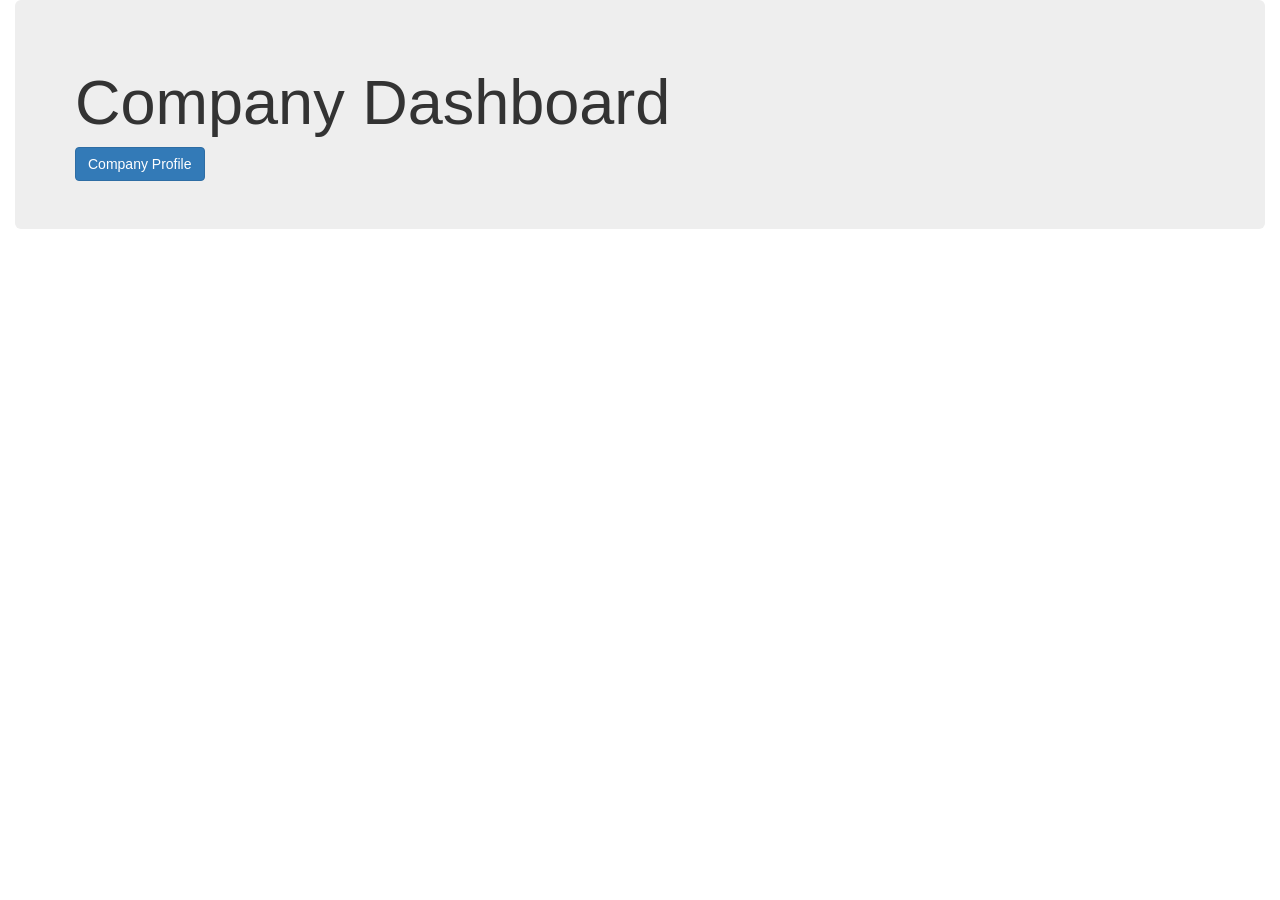
<file: Capstone Project/mysite/company/templates/company_dashboard.html>
<!DOCTYPE html>
<html lang="en" dir="ltr">
  <head>
    <meta charset="utf-8">
    <title>Company</title>
    <link rel="stylesheet" href="https://maxcdn.bootstrapcdn.com/bootstrap/3.3.7/css/bootstrap.min.css">
  </head>
  <body>
    <div class="container-fluid">
      <div class="jumbotron">
        <h1>Company Dashboard</h1>
        <a href="{% url "company:company_profile_form" %}"> <button type="button" name="button" class="btn btn-primary">Company Profile</button> </a>
      </div>
    </div>
  </body>
</html>
</file>
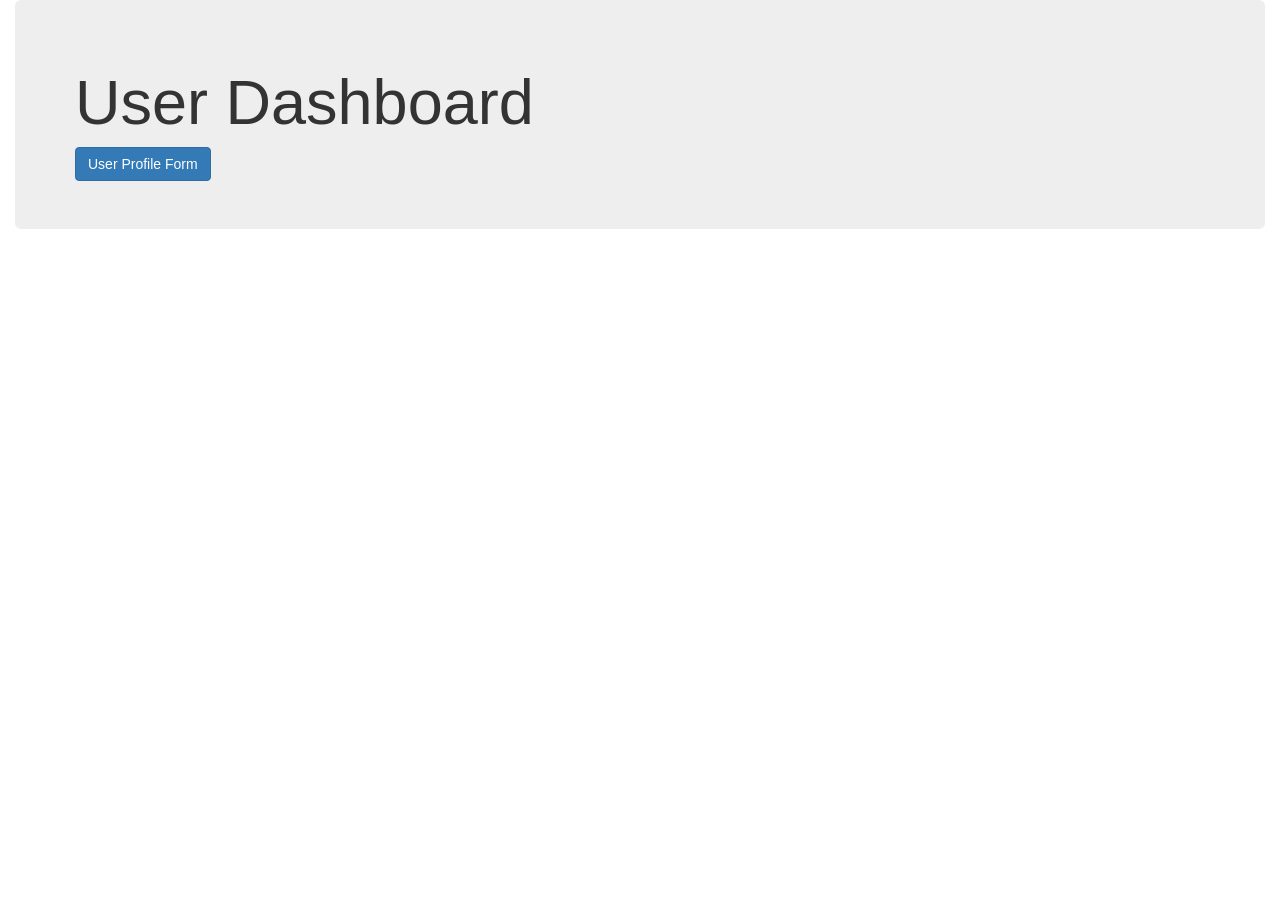
<file: Capstone Project/mysite/job_seeker/templates/user_dashboard.html>
<!DOCTYPE html>
<html lang="en" dir="ltr">
  <head>
    <meta charset="utf-8">
    <title>User Dashboard</title>
    <link rel="stylesheet" href="https://maxcdn.bootstrapcdn.com/bootstrap/3.3.7/css/bootstrap.min.css">
  </head>
  <body>
    <div class="container-fluid">
      <div class="jumbotron">
        <h1>User Dashboard</h1>
        <a href="{% url "job_seeker:user_profile_form" %}"> <button type="button" class="btn btn-primary" name="button">User Profile Form</button> </a>
      </div>
    </div>
  </body>
</html>
</file>
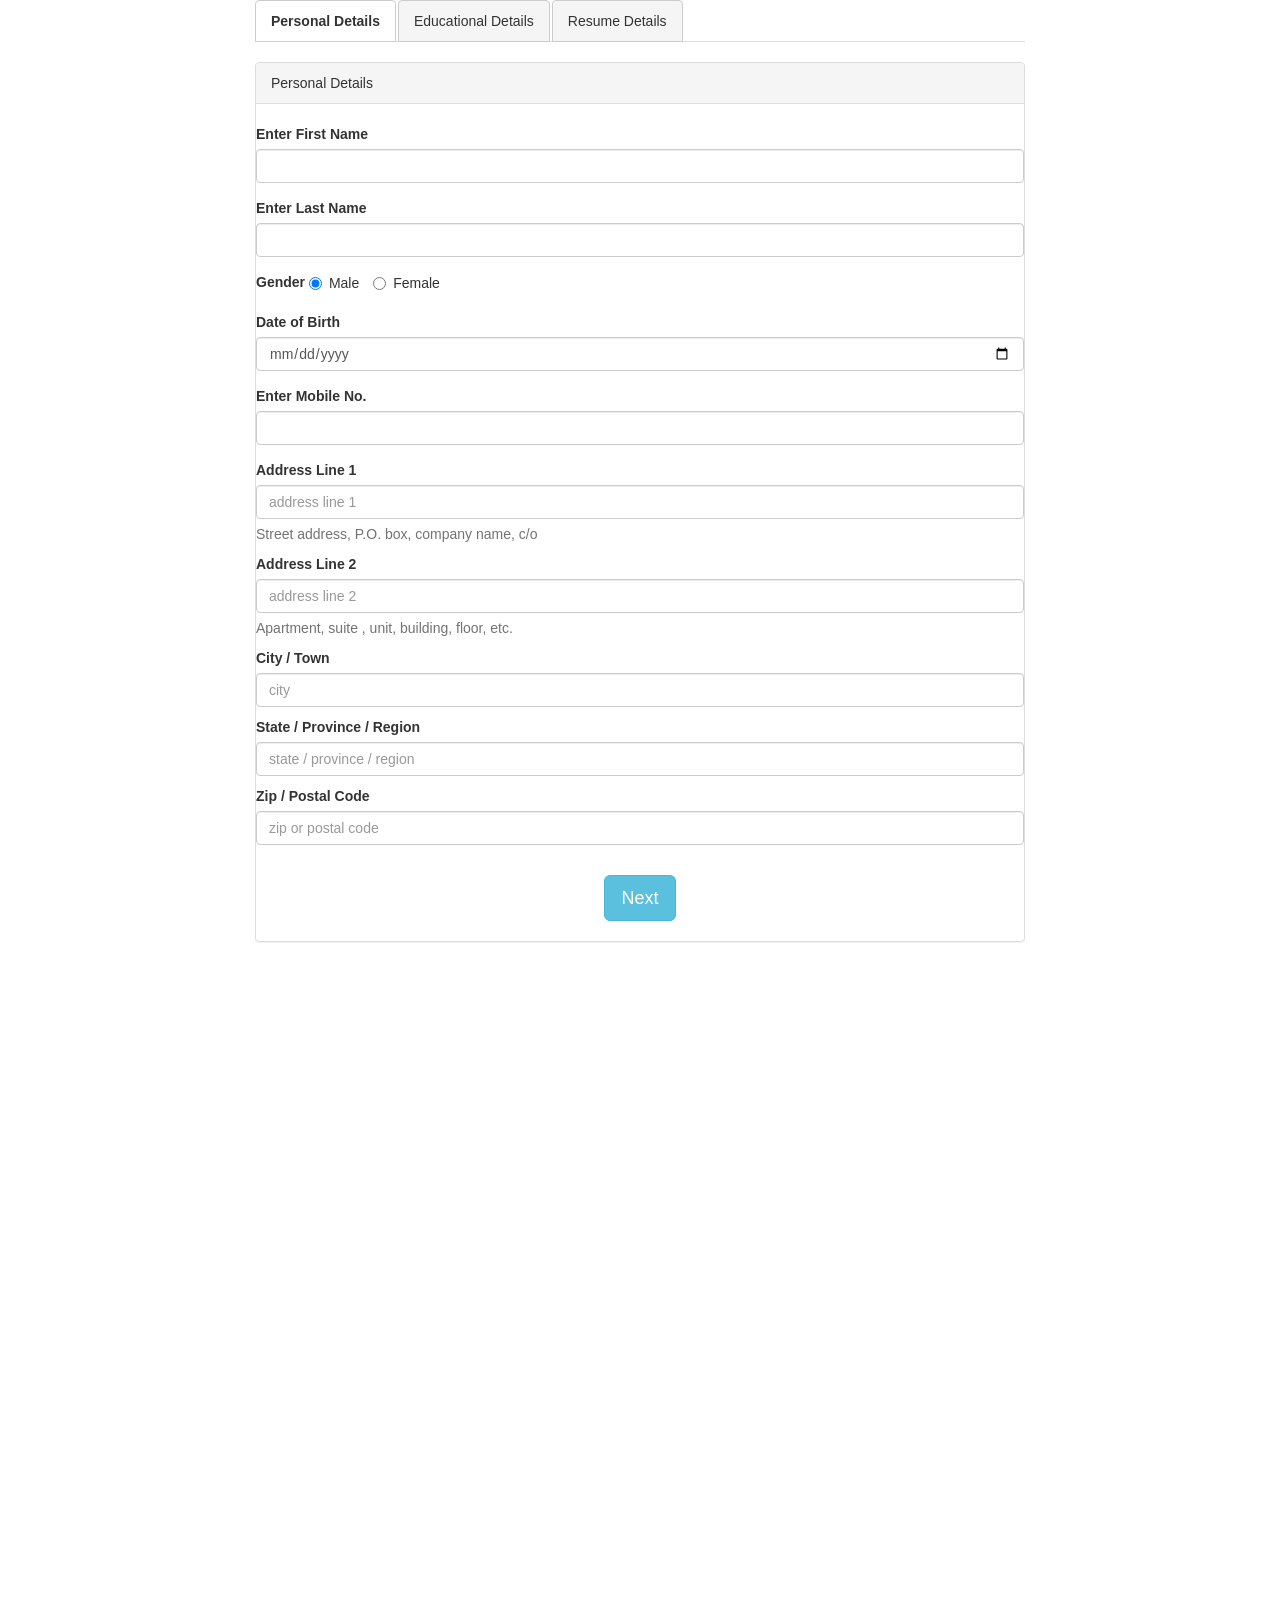
<file: Capstone Project/mysite/job_seeker/templates/user_profile_form.html>
<!DOCTYPE html>
<html>
<head>
	<title></title>

	<script src="https://ajax.googleapis.com/ajax/libs/jquery/2.1.3/jquery.min.js"></script>
  <script src="https://maxcdn.bootstrapcdn.com/bootstrap/3.3.6/js/bootstrap.min.js"></script>
  <link href="https://maxcdn.bootstrapcdn.com/bootstrap/3.3.6/css/bootstrap.min.css" rel="stylesheet" />

<style>
  .box
  {
   width:800px;
   margin:0 auto;
  }
  .active_tab1
  {
   background-color:#fff;
   color:#333;
   font-weight: 600;
  }
  .inactive_tab1
  {
   background-color: #f5f5f5;
   color: #333;
   cursor: not-allowed;
  }
  .has-error
  {
   border-color:#cc0000;
   background-color:#ffff99;
  }

  /* Style the close button */
.close {
  position: absolute;
  right: 0;
  top: 0;
  padding: 12px 16px 12px 16px;
}

.close:hover {
  background-color: #f44336;
  color: white;
}

hr {
    display: block;
    margin-top: 0.5em;
    margin-bottom: 0.5em;
    margin-left: auto;
    margin-right: auto;
    border-style: inset;
    border-width: 1px;
}
  </style>

</head>
<body>

<div class="container box">

	<form method="post" id="userProfileForm">

		<ul class="nav nav-tabs">
			<li class="nav-item">
		      <a class="nav-link active_tab1" id="list_personal_details" style="border:1px solid #ccc">Personal Details</a>
		     </li>

		     <li class="nav-item">
		      <a class="nav-link inactive_tab1" style="border:1px solid #ccc" id="list_educational_details">Educational Details</a>
		     </li>

		     <li class="nav-item">
		      <a class="nav-link inactive_tab1" id="list_resume_details" style="border:1px solid #ccc">Resume Details</a>
		     </li>
    	</ul>

<!-- FIRST TAB-->


    	<div class="tab-content">
		  <br>
    		<div class="tab-pane active" id="personal_details">
    			<div class="panel panel-default">
       				<div class="panel-heading">Personal Details</div>
					<br>
	       				<div class="form-group">
				        	<label>Enter First Name</label>
				         	<input type="text" name="first_name" id="first_name" class="form-control" required="" />
				        </div>

				        <div class="form-group">
				         	<label>Enter Last Name</label>
				         	<input type="text" name="last_name" id="last_name" class="form-control" required="" />
				        </div>

				        <div class="form-group">
				         	<label>Gender</label>
				         	<label class="radio-inline">
				          	<input type="radio" name="gender" value="male" checked> Male
				         	</label>
				         	<label class="radio-inline">
				          	<input type="radio" name="gender" value="female"> Female
				         	</label>
				        </div>

				        <div>
					      <div class="form-group">
					      <label>Date of Birth</label>
					      <input type="date" class="form-control" id="dob" placeholder="Date of Birth" required="" min="1970-12-31" max="2000-12-31">
					    </div>


	       				<div class="form-group">
					       	<label>Enter Mobile No.</label>
					        <input type="text" name="mobile_no" id="mobile_no" class="form-control" required="" />
					        <span id="error_mobile_no" class="text-danger"></span>
					    </div>

					    <!-- address-line1 input-->
                <div class="control-group">
                    <label class="control-label">Address Line 1</label>
                    <div class="controls">
                        <input id="address-line1" name="address-line1" type="text" placeholder="address line 1"
                        class="form-control" required="">
                        <p class="help-block">Street address, P.O. box, company name, c/o</p>
                    </div>
                </div>
                <!-- address-line2 input-->
                <div class="control-group">
                    <label class="control-label">Address Line 2</label>
                    <div class="controls">
                        <input id="address-line2" name="address-line2" type="text" placeholder="address line 2"
                        class="form-control" required="">
                        <p class="help-block">Apartment, suite , unit, building, floor, etc.</p>
                    </div>
                </div>
                <!-- city input-->
                <div class="control-group">
                    <label class="control-label">City / Town</label>
                    <div class="controls">
                        <input id="city" name="city" type="text" placeholder="city" class="form-control" required="">
                        <p class="help-block"></p>
                    </div>
                </div>
                <!-- region input-->
                <div class="control-group">
                    <label class="control-label">State / Province / Region</label>
                    <div class="controls">
                        <input id="region" name="region" type="text" placeholder="state / province / region"
                        class="form-control" required="">
                        <p class="help-block"></p>
                    </div>
                </div>
                <!-- postal-code input-->
                <div class="control-group">
                    <label class="control-label">Zip / Postal Code</label>
                    <div class="controls">
                        <input id="postal-code" name="postal-code" type="text" placeholder="zip or postal code"
                        class="form-control" required="">
                        <p class="help-block"></p>
                    </div>
                </div>

                    <br />
			       		<div align="center">

			         		<button type="button" name="btn_personal_details" id="btn_personal_details" class="btn btn-info btn-lg">Next</button>
			        	</div>
			        <br />
       			</div>


    			</div>

    		</div>

<!--SECOND TAB-->


			<div class="tab-pane fade" id="educational_details">
    			<div class="panel panel-default">
       				<div class="panel-heading">Educational Details</div>
					<br>
	       				<div class="form-group">
				        	<label>Tick if you have completed class 10</label>
				         	<input type="checkbox" name="class_tenth" id="class_tenth" />

				         	<div id="tenth" style="display: none;">

					        <div class="form-group">
					        	<label>Institute Name</label>
					         	<input type="text" name="tenth_institute_name" id="tenth_institute_name" class="form-control"/>
					        </div>

					         <div class="form-group">
							  	<label for="tenth_board">Select Board</label>
							  	<select class="form-control" id="sel1">
							    	<option>CBSE</option>
							    	<option>ICSE</option>
							    	<option>UP</option>
							    	<option>MP</option>
							    	<option>Other</option>
							  	</select>
							</div>

							 <div class="form-group">
					        	<label>Percentage</label>
					         	<input type="number" name="tenth_percentage" id="tenth_percentage" class="form-control" min="1" maxlength="100" />
					        </div>

					        <div class="form-group">
					        	<label>Completion date</label>
					         	<input type="date" name="tenth_date" id="tenth_date" class="form-control" min="1990-12-31" max="2018-12-31" />
					        </div>

                        </div>
				        </div>



						<div class="form-group">
				        	<label>Tick if you have completed class 12</label>
				         	<input type="checkbox" name="class_twelth" id="class_twelth"/>

				         	<div id="twelth" style="display: none;">

					        <div class="form-group">
					        	<label>Institute Name</label>
					         	<input type="text" name="twelth_institute_name" id="twelth_institute_name" class="form-control"/>
					        </div>

					         <div class="form-group">
							  	<label for="twelth_board">Select Board</label>
							  	<select class="form-control" id="sel1">
							    	<option>CBSE</option>
							    	<option>ICSE</option>
							    	<option>UP</option>
							    	<option>MP</option>
							    	<option>Other</option>
							  	</select>
							</div>

							 <div class="form-group">
					        	<label>Percentage</label>
					         	<input type="number" name="twelth_percentage" id="twelth_percentage" class="form-control" min="1" maxlength="100" />
					        </div>

					        <div class="form-group">
					        	<label>Completion date</label>
					         	<input type="date" name="tenth_date" id="tenth_date" class="form-control" min="1990-12-31" max="2018-12-31" />
					        </div>

                        </div>
				        </div>

				        <div class="form-group">
				        	<label>Tick if you have completed/ pursuing Diploma</label>
				         	<input type="checkbox" name="diploma" id="class_diploma"/>

				         	<div id="diploma" style="display: none;">

					        <div class="form-group">
					        	<label>Institute Name</label>
					         	<input type="text" name="diploma_institute_name" id="diploma_institute_name" class="form-control"/>
					        </div>

					        <div class="form-group">
					        	<label>Stream</label>
					         	<input type="text" name="diploma_stream" id="diploma_stream" class="form-control"/>
					        </div>

							 <div class="form-group">
					        	<label>Percentage</label>
					         	<input type="number" name="diploma_percentage" id="diploma_percentage" class="form-control" min="1" maxlength="100" />
					        </div>

					        <div class="form-group">
					        	<label>Completion date</label>
					         	<input type="date" name="tenth_date" id="tenth_date" class="form-control" min="1990-12-31" max="2018-12-31" />
					        </div>

                        </div>
				        </div>

				        <div class="form-group">
				        	<label>Tick if you have completed/ pursuing Bachelor degree</label>
				         	<input type="checkbox" name="bachelor" id="class_bachelor"/>

				         	<div id="bachelor" style="display: none;">

					        <div class="form-group">
					        	<label>Institute Name</label>
					         	<input type="text" name="bachelor_institute_name" id="bachelor_institute_name" class="form-control"/>
					        </div>

					        <div class="form-group">
					        	<label>Stream</label>
					         	<input type="text" name="bachelor_stream" id="bachelor_stream" class="form-control"/>
					        </div>

							 <div class="form-group">
					        	<label>Percentage</label>
					         	<input type="number" name="bachelor_percentage" id="bachelor_percentage" class="form-control" min="1" maxlength="100" />
					        </div>

					        <div class="form-group">
					        	<label>Completion date</label>
					         	<input type="date" name="bachelor_date" id="bachelor_date" class="form-control" min="1990-12-31" max="2018-12-31" />
					        </div>

                        </div>
				        </div>




                    <br />
			       		<div align="center">
         					<button type="button" name="previous_btn_educational_details" id="previous_btn_educational_details" class="btn btn-default btn-lg">Previous</button>
			         		<button type="button" name="btn_educational_details" id="btn_educational_details" class="btn btn-info btn-lg">Next</button>
			        	</div>
			        <br />
       			</div>


    			</div>

    		</div>

<!--THIRD TAB-->

			<div class="tab-pane fade" id="resume_details">
    			<div class="panel panel-default">
       				<div class="panel-heading">Resume Details</div>
					<br>
	       				 <div class="form-group">
						    <label for="resume_headline">Resume Headline*:</label>
						    <textarea class="form-control" placeholder="It is the first thing recruiters notice in your profile. Write concisely what makes you unique and right person for the job you are looking for."></textarea>
						  </div>

						  <div class="form-group">
						  	<h5><b>Skills*:</b></h5>

						  	<ul id="ul">

						  </ul>
						  </div>



					      <div class="form-row">
						     <div class="form-group col-md-4">
								  <input type="text" id="input" placeholder="e.g. C++" class="form-control" required="" onfocus="this.value=''">
						     </div>
						     <div class="form-group col-md-6">
								<input type="button" name="skillsButton" id="skillsButton" onclick="addItem()" class="btn btn-primary btn-sm" value="Add Skill" >
							 </div>
						   </div>

								<!-- PROJETCS -->
						  <div id="projects">
						  	<div class="form-group">
						  		<h3 style="color: white;">Projects</h3>
						  		<h3 style="background-color: #F2F1EF;">Projects &nbsp; <span><button class="btn btn-info glyphicon glyphicon-plus-sign" id="add_more_project"></button></span></h3>
						  	</div>

						  	<div id="project">
						  	  <div class="form-group">
					        		<label for="project_name">Project Name</label>
					         		<input type="text" name="project_name" id="project_name" class="form-control"/>
					        	</div>
						        	<div class="form-group">
							    		<label for="project_description">Project Description</label>
							    		<textarea class="form-control" name="project_description" id="project_description"></textarea>
							    	</div>

							    <div class="form-group">
							    	<label for="project_link">Project Link</label>
							    	<textarea class="form-control" name="project_link" id="project_link"></textarea>
							    </div>

							    <div class="form-group">
							  	<label for="duration">Duration</label>
							  </div>
							  <div class="form-group">
	  							<div class="row">
	  								<div class="col-md-3">
	  									<span><b>Between:</b></span><input type="date" name="fromDate" class="form-control">
	  		                        </div>
	  		                    <div class="col-md-3">
	  			                       <span><b>To:</b></span><input type="date" name="toDate" class="form-control">
	  		                    </div>
	  	                    </div>
	  						</div>
							<hr>

							</div>

						  </div>



						  <!-- CERTIFICATIONS -->
						  <div id="certificates">
						  	<div class="form-group">
						  		<h3 style="background-color: #F2F1EF;">Certifications &nbsp; <span><button class="btn btn-info glyphicon glyphicon-plus-sign" id="add_more_certificate"></button></span></h3>
						  	</div>

						  	<div id="certificate">
						  	  <div class="form-group">
					        		<label for="certificate_title">Certificate Title</label>
					         		<input type="text" name="certificate_title" id="certificate_title" class="form-control"/>
					          </div>
                                 <div class="form-group">
					        		<label for="certificate_organization">Organization Name</label>
					         		<input type="text" name="certificate_organization" id="certificate_organization" class="form-control"/>
					             </div>
							    <div class="form-group">
							    	<label for="certificate_link">Certificate Link</label>
							    	<textarea class="form-control" name="certificate_link" id="certificate_link"></textarea>
							    </div>

							    <div class="form-group">
							  	<label for="duration">Duration</label>
							  </div>
							  <div class="form-group">
	  							<div class="row">
	  								<div class="col-md-3">
	  									<span><b>Between:</b></span><input type="date" name="fromDate" class="form-control">
	  		                        </div>
	  		                    <div class="col-md-3">
	  			                       <span><b>To:</b></span><input type="date" name="toDate" class="form-control">
	  		                    </div>
	  	                    </div>
	  						</div>
							<hr>

							</div>

						  </div>


							<!-- AWARDS AND RECOGNITIONS -->
						  <div id="awards">
						  	<div class="form-group">
						  		<h3 style="background-color: #F2F1EF;">Awards & Recognitions &nbsp; <span><button class="btn btn-info glyphicon glyphicon-plus-sign" id="add_more_award"></button></span></h3>
						  	</div>

						  	<div id="award">
						  	  <div class="form-group">
					        		<label for="certificate_title">Title</label>
					         		<input type="text" name="award_title" id="award_title" class="form-control"/>
					          </div>
                                 <div class="form-group">
					        		<label for="certificate_organization">Organization Name</label>
					         		<input type="text" name="certificate_organization" id="certificate_organization" class="form-control"/>
					             </div>

					             <div class="form-group">
							    	<label for="award_description">Award Description</label>
							    	<textarea class="form-control" name="award_description" id="award_description"></textarea>
							    </div>

							       <hr>

							</div>

						  </div>

						  <div class="form-group">
	    <label for="extras">Mention your extra-curricular activities</label>
	    <textarea class="form-control" rows="5">1.
2.
3.</textarea>
	  </div>

	   <div class="form-group">
	    <label for="hobby">Hobbies & Interests</label>
	    <textarea class="form-control" rows="5">1.
2.
3.</textarea>
	  </div>

	   <div class="form-group">
	    <label for="references">References</label>
	    <textarea class="form-control" rows="5">1.
2.
3.</textarea>
	  </div>


                    <br>
			       		<div align="center">
         					<button type="button" name="previous_btn_resume_details" id="previous_btn_resume_details" class="btn btn-default btn-lg">Previous</button>
			         		<button type="button" name="btn_resume_details" id="btn_resume_details" class="btn btn-info btn-lg">Next</button>
			        	</div>
			        <br>
       			</div>


    			</div>

    		</div>

    		<!--END OF TABS-->
    		</form>
    	</div>


</body>
</html>

<script>

	$(document).ready(function(){
		//FIRST TAB
		$('#btn_personal_details').click(function(){
			var first_name = document.getElementById('first_name').value;
			var last_name = document.getElementById('last_name').value;
			var dob = document.getElementById('dob').value;
			var mobile_no = document.getElementById('mobile_no').value;
			var address_line1 = document.getElementById('address-line1').value;
			var address_line2 = document.getElementById('address-line2').value;
			var city = document.getElementById('city').value;
			var region = document.getElementById('region').value;
			var postal_code = document.getElementById('postal-code').value;

			if(first_name == '' || last_name == '' || dob == '' || mobile_no == '' || address_line1 == '' || address_line2 == '' || city == '' || region == '' || postal_code == ''){
				alert('Please fill the entire form');
					return false;
			}
			else{
				$('#list_personal_details').removeClass('active active_tab1');
   				$('#list_personal_details').removeAttr('href data-toggle');
   				$('#personal_details').removeClass('active');
   				$('#list_personal_details').addClass('inactive_tab1');

   				$('#list_educational_details').removeClass('inactive_tab1');
				$('#list_educational_details').addClass('active_tab1 active');
				$('#list_educational_details').attr('href', '#educational_details');
				$('#list_educational_details').attr('data-toggle', 'tab');
				$('#educational_details').addClass('active in');
			}
		});

		//SECOND TAB
		$('#previous_btn_educational_details').click(function(){
		  $('#list_educational_details').removeClass('active active_tab1');
		  $('#list_educational_details').removeAttr('href data-toggle');
		  $('#educational_details').removeClass('active in');
		  $('#list_educational_details').addClass('inactive_tab1');
		  $('#list_personal_details').removeClass('inactive_tab1');
		  $('#list_personal_details').addClass('active_tab1 active');
		  $('#list_personal_details').attr('href', '#personal_details');
		  $('#list_personal_details').attr('data-toggle', 'tab');
		  $('#personal_details').addClass('active in');
		 });

		$('#btn_educational_details').click(function(){
			$('#list_educational_details').removeClass('active active_tab1');
		   $('#list_educational_details').removeAttr('href data-toggle');
		   $('#educational_details').removeClass('active');
		   $('#list_educational_details').addClass('inactive_tab1');
		   $('#list_resume_details').removeClass('inactive_tab1');
		   $('#list_resume_details').addClass('active_tab1 active');
		   $('#list_resume_details').attr('href', '#contact_details');
		   $('#list_resume_details').attr('data-toggle', 'tab');
		   $('#resume_details').addClass('active in');
		});

		//THIRD TAB
		$('#previous_btn_resume_details').click(function(){
		  $('#list_resume_details').removeClass('active active_tab1');
		  $('#list_resume_details').removeAttr('href data-toggle');
		  $('#resume_details').removeClass('active in');
		  $('#list_resume_details').addClass('inactive_tab1');
		  $('#list_educational_details').removeClass('inactive_tab1');
		  $('#list_educational_details').addClass('active_tab1 active');
		  $('#list_educational_details').attr('href', '#educational_details');
		  $('#list_educational_details').attr('data-toggle', 'tab');
		  $('#educational_details').addClass('active in');
		 });

		$('#btn_resume_details').click(function(){
			$('#btn_resume_details').attr("disabled", "disabled");
   			$(document).css('cursor', 'prgress');
   			$("#userProfileForm").submit();
		});

	});

</script>

<script type="text/javascript">
	$('#class_tenth').change(function() {
    $('#tenth').toggle();
});

	$('#class_twelth').change(function() {
    $('#twelth').toggle();
});
	$('#class_diploma').change(function() {
    $('#diploma').toggle();
});
	$('#class_bachelor').change(function() {
    $('#bachelor').toggle();
});
</script>
<script type="text/javascript">
	function addItem(){
		var input = document.getElementById('input').value;
		var ul = document.getElementById('ul');
		if(input==='')
		{
			alert('You must write something!');
		}
		else
		{
			var li = document.createElement('li');
			var t = document.createTextNode(input);

			li.appendChild(t);
			ul.appendChild(li);

		}
		document.getElementById("input").value = "xxx";

	}

var project_div = `<div id="project">
						  	  <div class="form-group">
					        		<label for="project_name">Project Name</label>
					         		<input type="text" name="project_name" id="project_name" class="form-control"/>
					        	</div>
						        	<div class="form-group">
							    	<label for="project_description">Project Description</label>
							    	<textarea class="form-control" name="project_description" id="project_description"></textarea>
							    </div>

							    <div class="form-group">
							    	<label for="project_link">Project Link</label>
							    	<textarea class="form-control" name="project_link" id="project_link"></textarea>
							    </div>

							    <div class="form-group">
							  	<label for="duration">Duration</label>
							  </div>
							  <div class="form-group">
	  							<div class="row">
	  								<div class="col-md-3">
	  									<span><b>Between:</b></span><input type="date" name="fromDate" class="form-control">
	  		                        </div>
	  		                    <div class="col-md-3">
	  			                       <span><b>To:</b></span><input type="date" name="toDate" class="form-control">
	  		                    </div>
	  	                    </div>
	  						</div>
							<hr>

							</div>`;
	$('#add_more_project').click(function(){
		$('#project').prepend(project_div);
	});

var certificate_div = `<div id="certificate">
						  	  <div class="form-group">
					        		<label for="certificate_title">Certificate Title</label>
					         		<input type="text" name="certificate_title" id="certificate_title" class="form-control"/>
					          </div>
                                 <div class="form-group">
					        		<label for="certificate_organization">Organization Name</label>
					         		<input type="text" name="certificate_organization" id="certificate_organization" class="form-control"/>
					             </div>
							    <div class="form-group">
							    	<label for="certificate_link">Certificate Link</label>
							    	<textarea class="form-control" name="certificate_link" id="certificate_link"></textarea>
							    </div>

							    <div class="form-group">
							  	<label for="duration">Duration</label>
							  </div>
							  <div class="form-group">
	  							<div class="row">
	  								<div class="col-md-3">
	  									<span><b>Between:</b></span><input type="date" name="fromDate" class="form-control">
	  		                        </div>
	  		                    <div class="col-md-3">
	  			                       <span><b>To:</b></span><input type="date" name="toDate" class="form-control">
	  		                    </div>
	  	                    </div>
	  						</div>
							<hr>

							</div>`;

$('#add_more_certificate').click(function(){
	$('#certificate').prepend(certificate_div);
});

var award_div = `<div id="award">
						  	  <div class="form-group">
					        		<label for="certificate_title">Title</label>
					         		<input type="text" name="award_title" id="award_title" class="form-control"/>
					          </div>
                                 <div class="form-group">
					        		<label for="certificate_organization">Organization Name</label>
					         		<input type="text" name="certificate_organization" id="certificate_organization" class="form-control"/>
					             </div>

					             <div class="form-group">
							    	<label for="award_description">Award Description</label>
							    	<textarea class="form-control" name="award_description" id="award_description"></textarea>
							    </div>

							       <hr>

							</div>`;



$('#add_more_award').click(function(){
	$('#award').prepend(award_div);
});
</script>
</file>
